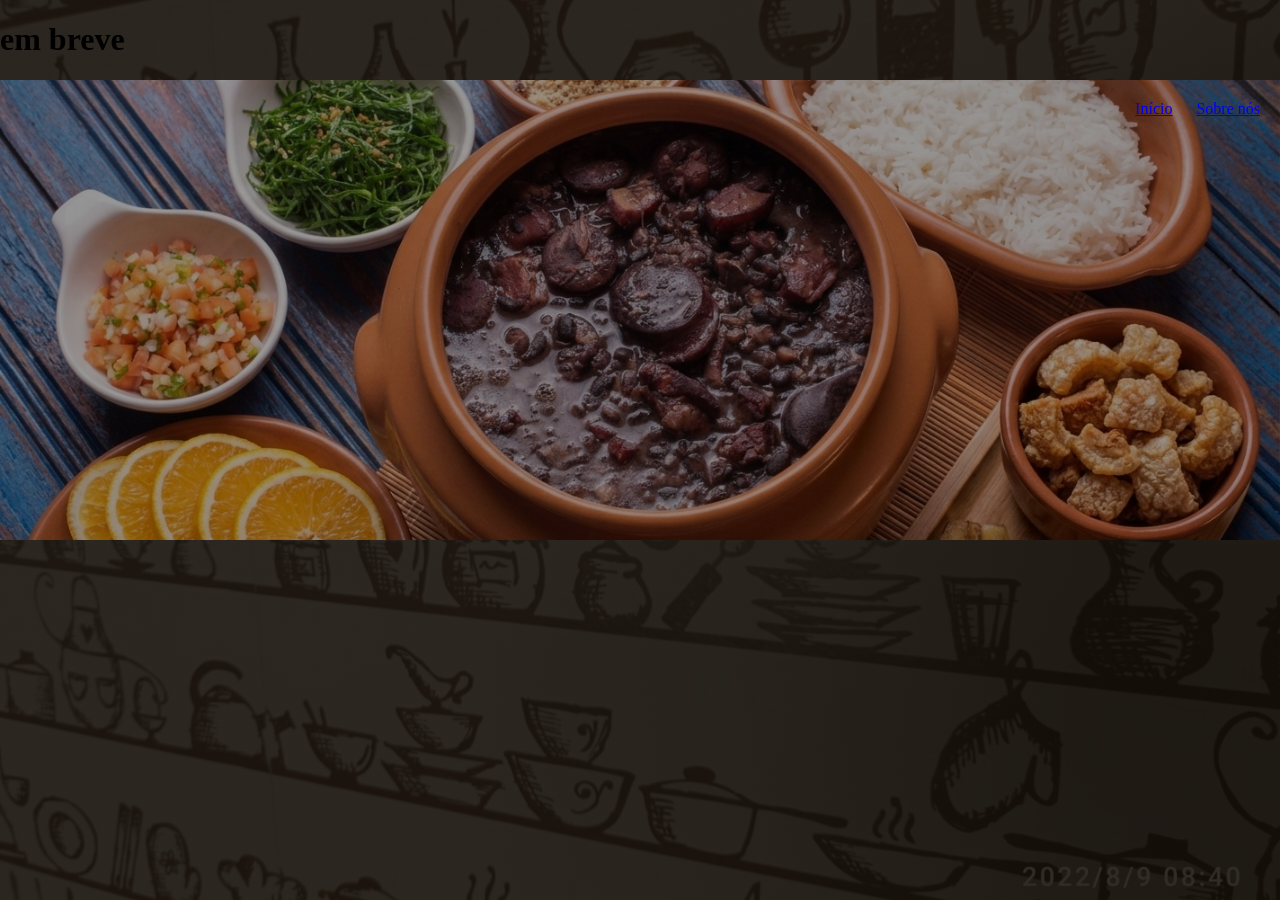
<file: sobre.html>
<!DOCTYPE html>
<html lang="pt-br">
<head>
    <meta charset="UTF-8">
    <meta name="viewport" content="width=device-width, initial-scale=1.0">
    <link rel="stylesheet" href="style.css">
    <title>historia e serviços</title>
</head>
<body>

    <body>
    <!--inicio-->
    <h1>em breve

    </h1>
    <div class="historia hero">
    <nav class="historia-topo">

        <ul>
            <li><a href="index.html">Início</a></li>
            <li><a href="sobre.html">Sobre nós</a></li>
        </ul>
    </nav>
      <!--historia do restaurante E FOTOS-->
      <!--pratos da adm, marmitas, cafe almoço e janta-->
      <!--horario de funcionamento + cidade !-->


    
</body>
</html>
</file>
<file: style.css>
body {
    margin: 0;  
    background:
        linear-gradient(rgba(20, 15, 8, 0.88), rgba(20, 15, 8, 0.88)),
        url('fundo.jpeg') center / cover fixed;
}

.hero {
height: 460px;
background-image: url('site\ comida\ topo.jpeg');
background-size: cover;
background-position: center;
display: flex;
align-items: center;
justify-content: center;
position: relative ;

}  

.hero h1{
position: relative;
z-index: 1;
color: #f7edc9;
font-size: 4rem;
text-transform: uppercase;
text-align: center;
font-family:"Cormorant Garamond", serif;
font-weight: 500;
} 

.hero::before {
content: "";
position: absolute;
inset: 0;
background: rgba(0,0,0,0.4);
}  

.nav-topo {
position: absolute;
top: 20px;
right: 20px;
}

.nav-topo ul {
display: flex;
gap: 1.5rem;
list-style: none;
margin: 0;
padding: 0;
}

.nav-topo a {
color: #fff;
text-decoration: none;
}

.sobre-inicio {
background: #e1e78e;
padding: 1.5rem max(2rem, calc((100% - 1100px) / 2));
padding-top: 1rem;
display: flex;
align-items: flex-start;
gap: 1.5rem;
}
 
.sobre-inicio h2 {
font-family:"Cormorant Garamond", serif;
color: #6d643c;
margin-bottom: 0.3rem;
margin-top: 0;
font-size: 2rem;
white-space: nowrap;
}

.btn-conheca {
background: #4a3f28;
color: #f9f9f8;
text-decoration: none;
padding: 0.6rem 1.2rem;
border-radius: 24px;
white-space: nowrap;
margin-left: auto;
margin-top: 0;
align-self: flex-end;
}

.sobre-inicio blockquote {
margin: 0;
line-height: 1.5;
font-size: 1rem;
color: #6d643c;
}
.sobre-texto{
flex: 1;
}

/* como funciona*/
.como-funciona {
background: linear-gradient(135deg, #f2ea7a, #cdf39c);
padding: 3rem 2rem;
max-width: 1000px;
margin: 0 auto;
}

.como-funciona h2 {
text-align:  center;
font-family: "Cormorant Garamond", serif;
font-size: 2.4rem;
margin-bottom: 1.5rem;
}

.como-funciona li {
margin-bottom: 0.6rem;
line-height: 1.5;
}

.cards {
display: grid;                  
grid-template-columns: repeat(auto-fit, minmax (220px, 1fr)); 
 gap: 1.2rem;                           
}

.card {
background: #fffdf5;                   
border-radius: 16px;            
padding: 1.5rem 1rem;                                 
text-align: center;                              
box-shadow: 0 4px 12px rgba(74, 63, 40, 0.12);  
transition: transform 0.25s ease, box-shadow 0.25s ease;     
}

.card .icone {
font-size: 2.2rem;                                  
display: block;                                      
margin-bottom: 0.6rem;                                
}

.card p {
margin: 0;                                           
color: #4a3f28;                                       
line-height: 1.4;   
                          
}

.card:hover {
transform: translateY(-6px);                     
box-shadow: 0 10px 20px rgba(74, 63, 40, 0.2);      
}

/*cardapio*/
.pratos {
display: grid;
grid-template-columns: repeat(auto-fit, minmax(260px, 1fr));
gap: 1.5rem;
max-width: 1000px;
margin: 0 auto;
padding: 2rem;
}

.prato {
position: relative;
}

.prato img {
width: 100%;
height: 240px;
object-fit: cover;
border-radius: 16px;
display: block;
transition: transform 0.3s ease, box-shadow 0.3s ease;
  
} 

.prato:hover {
z-index: 2;
}

.prato:hover img {
transform: scale(1.06);
box-shadow: 0 12px 24px rgba(74, 63, 40, 0.3);
}

.prato:hover .itens {
max-height: 250px;
opacity: 1;
margin-top: 0.8rem;
}

.prato p {
text-align: center;
font-family: "Cormorant Garamond", serif;
font-size: 1.5rem;
color: #fbf6e9;
margin: 0.8rem 0 0;
}

.itens {
list-style: none;     
padding: 0;     
margin: 0;       
text-align: center;  
color: #fbf6e9;     
max-height: 0;    
overflow: hidden; 
opacity: 0;          
transition: max-height 0.4s ease, opacity 0.4s ease, margin 0.4s ease;  
}

/*contatos*/

.contato-final {
    background:
        linear-gradient(rgba(74, 63, 40, 0.85), rgba(74, 63, 40, 0.85)),   
        url('site\ comida\ topo.jpeg') center / cover;                     
    color: #fbf6e9;               
    text-align: center;           
    padding: 5rem 2rem;           
    margin-top: 3rem;             
}

.contato-conteudo {
    max-width: 700px;             
    margin: 0 auto;              
}

.contato-etiqueta {
    display: block;               
    text-transform: uppercase;    
    letter-spacing: 3px;          
    font-size: 0.85rem;           
    color: #e8d9a0;               
    margin-bottom: 0.8rem;        
}

.contato-final h2 {
    font-family: "Cormorant Garamond", serif;  
    font-size: 3rem;              
    line-height: 1.1;             
    margin: 0 0 1rem;             
}

.contato-final p {
    margin: 0 0 2rem;             
    font-size: 1.15rem;          
    opacity: 0.9;                
}

.contato-final small {
    display: block;              
    margin-top: 1.5rem;           
    opacity: 0.7;                
}

.botoes-contato {
    display: flex;               
    justify-content: center;     
    gap: 1rem;               
    flex-wrap: wrap;             
}

.btn-whats,
.btn-insta {
    text-decoration: none;     
    padding: 1rem 2.2rem;         
    border-radius: 24px;         
    font-weight: 600;          
    font-size: 1.05rem;           
    box-shadow: 0 6px 16px rgba(0, 0, 0, 0.25);  
    transition: transform 0.25s ease;          
}

.btn-whats {
    background: #25d366;     
    color: #fff;
}

.btn-insta {
    background: #fbf6e9;        
    color: #4a3f28;         
}

.btn-whats:hover,
.btn-insta:hover {
    transform: translateY(-3px);
}

/*rodape*/
.rodape {
    background: #3a3120;
    color: #fbf6e9;
    text-align: center;
    padding: 1.5rem 1rem;
}

.rodape p {
    margin: 0;
    font-size: 0.9rem;
    opacity: 0.8;
}

.equipe { padding: 40px 20px; text-align: center; }   

.equipe h2 {
    color: #ffffff;
}
.equipe-fotos {
    display: grid;                               
    grid-template-columns: repeat(auto-fit, minmax(220px, 1fr)); 
    gap: 16px;                                           
    max-width: 1000px;                                   
    margin: 0 auto;                                       
}

.equipe-fotos img {
    width: 100%;          
    height: 260px;        
    object-fit: cover;     
    border-radius: 12px;   
}

.historia-topo {
position: absolute;
top: 20px;
right: 20px;
}

.historia-topo ul {
display: flex;
gap: 1.5rem;
list-style: none;
margin: 0;
padding: 0;
}

.historia hero {
height: 460px;
background-image: url('ma');
background-size: cover;
background-position: center;
display: flex;
align-items: center;
justify-content: center;
position: relative ;

}
</file>
